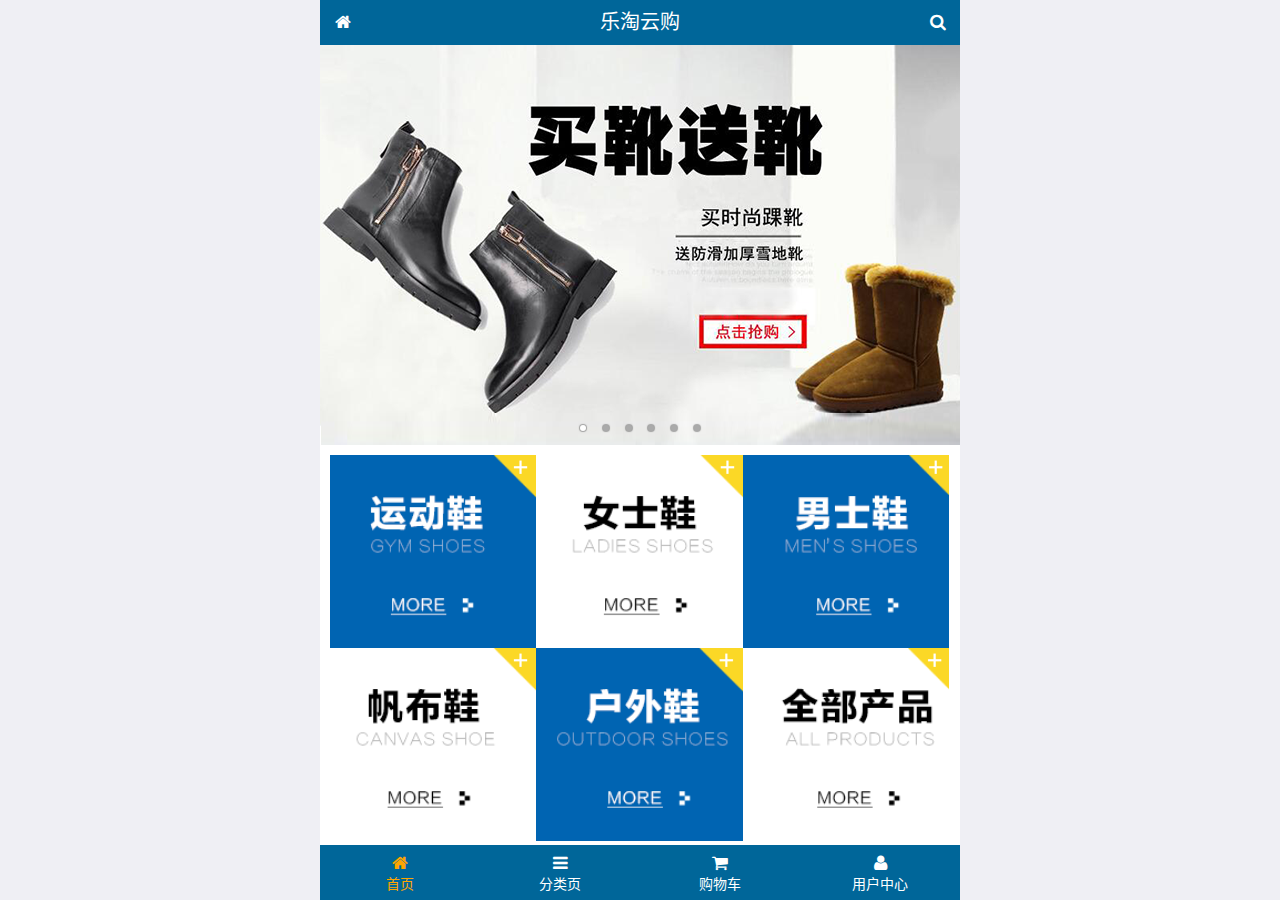
<file: public/mobile/index.html>
<!DOCTYPE html>
<html lang="zh-CN">
<head>
  <meta charset="UTF-8">
  <title>乐淘商城</title>
  <meta name="viewport" content="width=device-width, user-scalable=no, initial-scale=1.0, maximum-scale=1.0, minimum-scale=1.0">
  <!-- 引入字体图标库的css -->
  <link rel="stylesheet" href="./lib/fa/css/font-awesome.min.css">
  <link rel="stylesheet" href="./lib/mui/css/mui.css">
  <link rel="stylesheet" href="./css/common.css">
  <link rel="stylesheet" href="./css/index.css">
  <link rel="icon" href="favicon.ico">
</head>
<body>
<!--<span class="fa fa-pause"></span>-->
<!--<span class="mui-icon mui-icon-camera"></span>-->

<!-- 全屏容器 -->
<div class="lt_container">

  <!-- 乐淘头部 -->
  <div class="lt_header">
    <a href="index.html" class="icon_left"><i class="fa fa-home"></i></a>
    <h3>乐淘云购</h3>
    <a href="search.html" class="icon_right"><i class="fa fa-search"></i></a>
  </div>

  <!-- 乐淘主体 -->
  <div class="lt_main">
    <div class="mui-scroll-wrapper">
      <div class="mui-scroll">
        <!--这里放置真实显示的DOM内容-->

        <!-- 轮播图 -->
        <div class="mui-slider">

          <!-- 图片区域 -->
          <div class="mui-slider-group mui-slider-loop">
            <!-- 添加假图 -->
            <div class="mui-slider-item mui-slider-item-duplicate">
              <a href="#"><img src="./images/banner6.png" /></a>
            </div>

            <div class="mui-slider-item"><a href="#"><img src="./images/banner1.png" /></a></div>
            <div class="mui-slider-item"><a href="#"><img src="./images/banner2.png" /></a></div>
            <div class="mui-slider-item"><a href="#"><img src="./images/banner3.png" /></a></div>
            <div class="mui-slider-item"><a href="#"><img src="./images/banner4.png" /></a></div>
            <div class="mui-slider-item"><a href="#"><img src="./images/banner5.png" /></a></div>
            <div class="mui-slider-item"><a href="#"><img src="./images/banner6.png" /></a></div>

            <!-- 添加假图 -->
            <div class="mui-slider-item mui-slider-item-duplicate">
              <a href="#"><img src="./images/banner1.png" /></a>
            </div>
          </div>

          <!-- 小圆点结构 -->
          <div class="mui-slider-indicator">
            <div class="mui-indicator mui-active"></div>
            <div class="mui-indicator"></div>
            <div class="mui-indicator"></div>
            <div class="mui-indicator"></div>
            <div class="mui-indicator"></div>
            <div class="mui-indicator"></div>
          </div>

        </div>

        <!-- 导航区域 -->
        <div class="lt_nav">
          <ul class="mui-clearfix">
            <li><a href="#"><img src="./images/nav1.png" alt=""></a></li>
            <li><a href="#"><img src="./images/nav2.png" alt=""></a></li>
            <li><a href="#"><img src="./images/nav3.png" alt=""></a></li>
            <li><a href="#"><img src="./images/nav4.png" alt=""></a></li>
            <li><a href="#"><img src="./images/nav5.png" alt=""></a></li>
            <li><a href="#"><img src="./images/nav6.png" alt=""></a></li>
          </ul>
        </div>

        <!-- 产品区域 -->
        <div class="lt_product">
          <ul>
            <li class="lt_product_item">
              <a href="#">
                <img src="./images/product.jpg" alt="">
                <p class="info mui-ellipsis-2">adidas阿迪达斯 男式 场下休闲篮球鞋S83700场下休闲篮球鞋S83700 </p>
                <p>
                  <span class="price">¥560</span>
                  <span class="oldPrice">¥580</span>
                </p>
                <button class="mui-btn mui-btn-primary">立即购买</button>
              </a>
            </li>
            <li class="lt_product_item">
              <a href="#">
                <img src="./images/product.jpg" alt="">
                <p class="info mui-ellipsis-2">adidas阿迪达斯 男式 场下休闲篮球鞋S83700场下休闲篮球鞋S83700 </p>
                <p>
                  <span class="price">¥560</span>
                  <span class="oldPrice">¥580</span>
                </p>
                <button class="mui-btn mui-btn-primary">立即购买</button>
              </a>
            </li>
            <li class="lt_product_item">
              <a href="#">
                <img src="./images/product.jpg" alt="">
                <p class="info mui-ellipsis-2">adidas阿迪达斯 男式 场下休闲篮球鞋S83700场下休闲篮球鞋S83700 </p>
                <p>
                  <span class="price">¥560</span>
                  <span class="oldPrice">¥580</span>
                </p>
                <button class="mui-btn mui-btn-primary">立即购买</button>
              </a>
            </li>
            <li class="lt_product_item">
              <a href="#">
                <img src="./images/product.jpg" alt="">
                <p class="info mui-ellipsis-2">adidas阿迪达斯 男式 场下休闲篮球鞋S83700场下休闲篮球鞋S83700 </p>
                <p>
                  <span class="price">¥560</span>
                  <span class="oldPrice">¥580</span>
                </p>
                <button class="mui-btn mui-btn-primary">立即购买</button>
              </a>
            </li>
            <li class="lt_product_item">
              <a href="#">
                <img src="./images/product.jpg" alt="">
                <p class="info mui-ellipsis-2">adidas阿迪达斯 男式 场下休闲篮球鞋S83700场下休闲篮球鞋S83700 </p>
                <p>
                  <span class="price">¥560</span>
                  <span class="oldPrice">¥580</span>
                </p>
                <button class="mui-btn mui-btn-primary">立即购买</button>
              </a>
            </li>
            <li class="lt_product_item">
              <a href="#">
                <img src="./images/product.jpg" alt="">
                <p class="info mui-ellipsis-2">adidas阿迪达斯 男式 场下休闲篮球鞋S83700场下休闲篮球鞋S83700 </p>
                <p>
                  <span class="price">¥560</span>
                  <span class="oldPrice">¥580</span>
                </p>
                <button class="mui-btn mui-btn-primary">立即购买</button>
              </a>
            </li>
            <li class="lt_product_item">
              <a href="#">
                <img src="./images/product.jpg" alt="">
                <p class="info mui-ellipsis-2">adidas阿迪达斯 男式 场下休闲篮球鞋S83700场下休闲篮球鞋S83700 </p>
                <p>
                  <span class="price">¥560</span>
                  <span class="oldPrice">¥580</span>
                </p>
                <button class="mui-btn mui-btn-primary">立即购买</button>
              </a>
            </li>
            <li class="lt_product_item">
              <a href="#">
                <img src="./images/product.jpg" alt="">
                <p class="info mui-ellipsis-2">adidas阿迪达斯 男式 场下休闲篮球鞋S83700场下休闲篮球鞋S83700 </p>
                <p>
                  <span class="price">¥560</span>
                  <span class="oldPrice">¥580</span>
                </p>
                <button class="mui-btn mui-btn-primary">立即购买</button>
              </a>
            </li>
          </ul>
        </div>

      </div>
    </div>
  </div>

  <!-- 乐淘底部 -->
  <div class="lt_footer">
    <ul>
      <li><a href="index.html" class="current"><i class="fa fa-home"></i><p>首页</p></a></li>
      <li><a href="category.html"><i class="fa fa-bars"></i><p>分类页</p></a></li>
      <li><a href="cart.html"><i class="fa fa-shopping-cart"></i><p>购物车</p></a></li>
      <li><a href="user.html"><i class="fa fa-user"></i><p>用户中心</p></a></li>
    </ul>
  </div>
</div>


<script src="./lib/zepto/zepto.min.js"></script>
<script src="./lib/mui/js/mui.js"></script>
<script src="./js/common.js"></script>
</body>
</html>
</file>
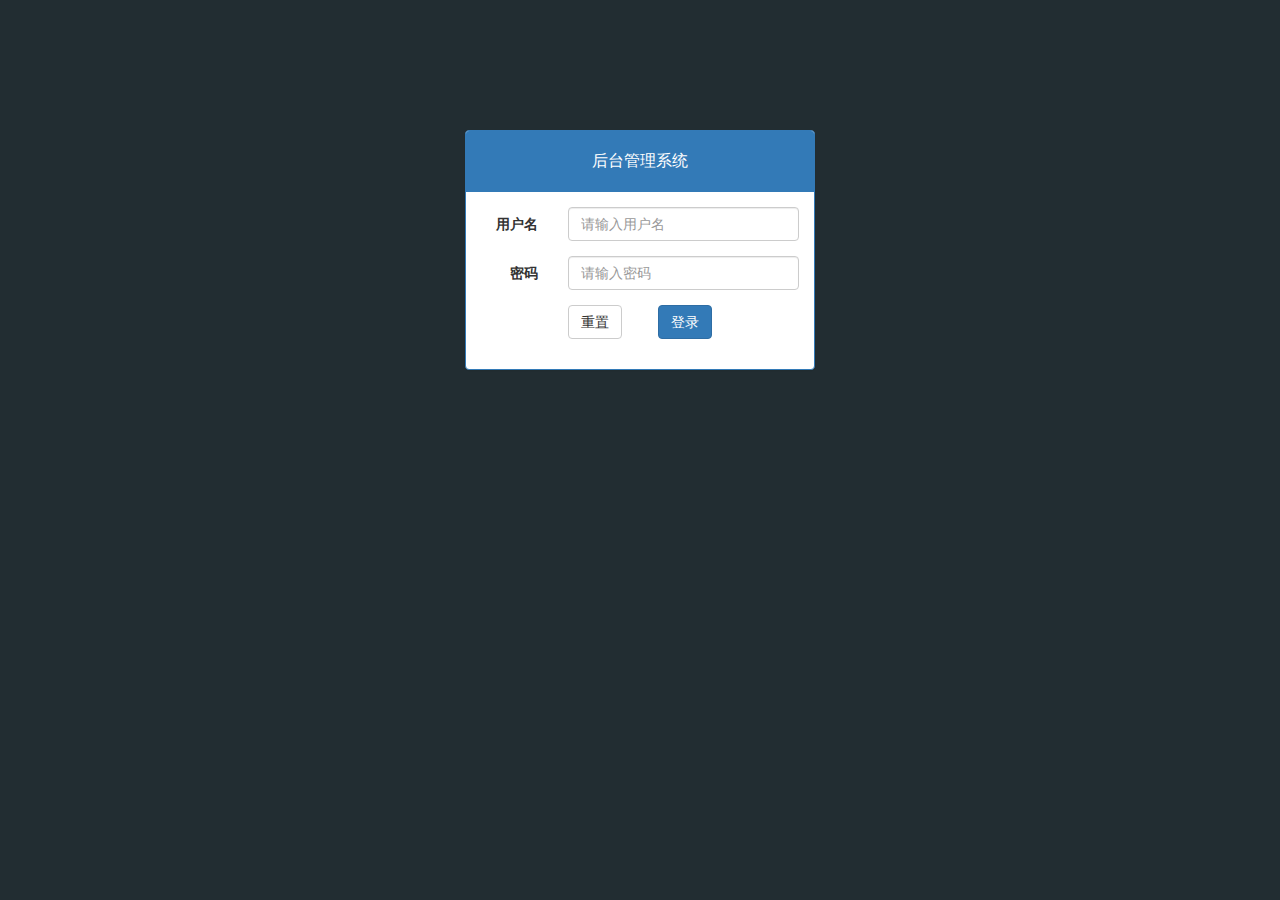
<file: public/back/login.html>
<!DOCTYPE html>
<html lang="en">
<head>
    <meta charset="UTF-8">
    <title>登录页面</title>
    <link rel="stylesheet" href="css/common.css">
    <link rel="stylesheet" href="lib/bootstrap/css/bootstrap.css">
    <link rel="stylesheet" href="lib/bootstrap-validator/css/bootstrapValidator.css">
    <link rel="stylesheet" href="lib/nprogress/nprogress.css">
</head>
<body class="bg_color">
  <div class="container">
      <div class="col-lg-4  col-lg-offset-4 mt">
          <div class="panel panel-primary">
              <div class="panel-heading">
                  <h3 class="panel-title">后台管理系统</h3>
              </div>
              <div class="panel-body">
                  <form class="form-horizontal" id="form">
                      <div class="form-group">
                          <label for="username" class="col-sm-3 control-label">用户名</label>
                          <div class="col-sm-9">
                              <input type="text" class="form-control" id="username" name="username" placeholder="请输入用户名">
                          </div>
                      </div>
                      <div class="form-group">
                          <label for="password" class="col-sm-3 control-label">密码</label>
                          <div class="col-sm-9">
                              <input type="password" class="form-control" id="password" name="password" placeholder="请输入密码">
                          </div>
                      </div>
                      <div class="form-group">
                          <div class="col-sm-offset-3 col-sm-6">
                              <button type="reset" class="btn btn-default pull-left">重置</button>
                              <button type="submit" class="btn btn-primary pull-right">登录</button>
                          </div>
                      </div>
                  </form>
              </div>
          </div>
      </div>
  </div>

    <script src="lib/jquery/jquery.js"></script>
    <script src="lib/bootstrap/js/bootstrap.js"></script>
    <script src="lib/bootstrap-validator/js/bootstrapValidator.js"></script>
    <script src="lib/nprogress/nprogress.js"></script>
    <script src="js/login.js"></script>
    <script src="js/common.js"></script>
</body>
</html>
</file>
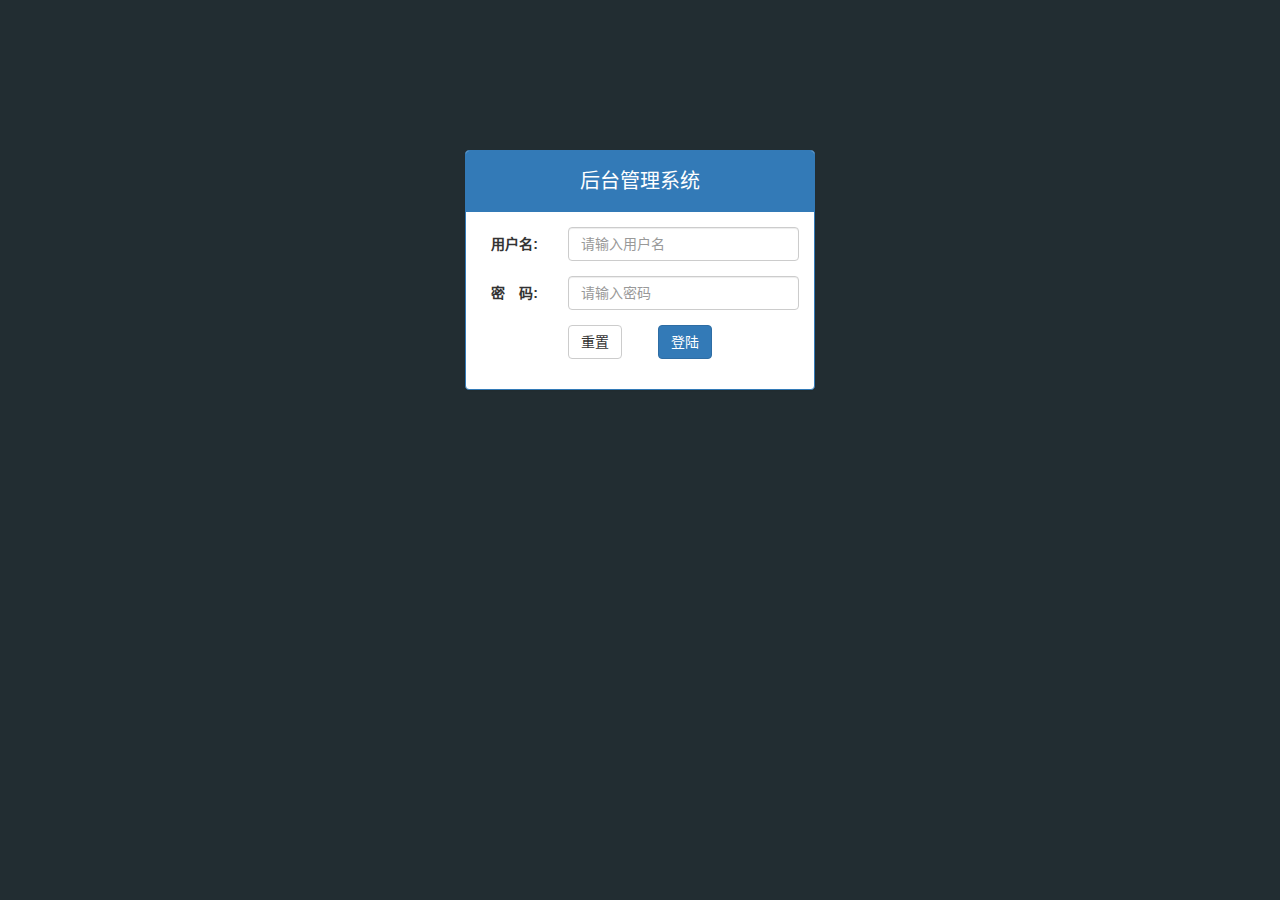
<file: public/manage/login.html>
<!DOCTYPE html>
<html lang="zh-CN">
<head>
  <meta charset="UTF-8">
  <title>乐淘电商</title>
  <link rel="stylesheet" href="lib/bootstrap/css/bootstrap.css">
  <link rel="stylesheet" href="lib/bootstrap-validator/css/bootstrapValidator.min.css">
  <link rel="stylesheet" href="lib/nprogress/nprogress.css">
  <link rel="stylesheet" href="css/common.css">
</head>
<body class="body_bg">


<div class="container">
  <div class="col-lg-4 col-lg-offset-4 mt_150">
    <div class="panel panel-primary">
      <div class="panel-heading">
        <h3 class="panel-title text-center">后台管理系统</h3>
      </div>
      <div class="panel-body">
        <form class="form-horizontal" id="form">
          <div class="form-group">
            <label for="username" class="col-sm-3 control-label">用户名:</label>
            <div class="col-sm-9">
              <input type="text" class="form-control" id="username" name="username" placeholder="请输入用户名">
            </div>
          </div>
          <div class="form-group">
            <label for="password" class="col-sm-3 control-label">密　码:</label>
            <div class="col-sm-9">
              <input type="password" class="form-control" name="password" id="password" placeholder="请输入密码">
            </div>
          </div>
          <div class="form-group">
            <div class="col-sm-offset-3 col-sm-6">
              <button type="reset" class="btn btn-default pull-left">重置</button>
              <button type="submit" class="btn btn-primary pull-right">登陆</button>
            </div>
          </div>
        </form>
      </div>
    </div>
  </div>
</div>



<script src="lib/jquery/jquery.min.js"></script>
<script src="lib/bootstrap/js/bootstrap.min.js"></script>
<script src="lib/bootstrap-validator/js/bootstrapValidator.min.js"></script>
<script src="lib/nprogress/nprogress.js"></script>
<script src="js/common.js"></script>
<script src="js/login.js"></script>

</body>
</html>
</file>
<file: public/mobile/css/common.css>
html, body {
  width: 100%;
  height: 100%;
}

ul {
  list-style: none;
  margin: 0;
  padding: 0;
}
img {
  display: block;
  width: 100%;
}

/* 全屏容器 */
.lt_container {
  width: 100%;
  height: 100%;
  background-color: #fff;
  min-width: 320px;
  max-width: 640px;
  margin: 0 auto;
  position: relative;
  padding-top: 45px;
  padding-bottom: 55px;
}

.lt_header {
  position: absolute;
  left: 0;
  top: 0;
  width: 100%;
  height: 45px;
  background-color: #006699;
  padding-left: 45px;
  padding-right: 45px;
}

.lt_header .icon_left,
.lt_header .icon_right {
  width: 45px;
  height: 45px;
  line-height: 45px;
  text-align: center;
  position: absolute;
  top: 0;
  color: #fff;
}
.lt_header .icon_left {
  left: 0;
}
.lt_header .icon_right {
  right: 0;
}

.lt_header h3 {
  height: 45px;
  line-height: 45px;
  color: #fff;
  font-size: 20px;
  text-align: center;
  margin: 0;
  font-weight: normal;
}



.lt_footer {
  position: absolute;
  left: 0;
  bottom: 0;
  width: 100%;
  height: 55px;
  background-color: #006699;
  overflow: hidden;
}
.lt_footer li {
  float: left;
  width: 25%;
  text-align: center;
}
.lt_footer li a {
  width: 100%;
  height: 100%;
  display: block;
  color: #fff;
  padding-top: 8px;
}
.lt_footer li p {
  color: #fff;
  margin: 0;
}

.lt_footer li a.current {
  color: orange;
}
.lt_footer li a.current p{
  color: orange;
}



.lt_main {
  width: 100%;
  height: 100%;
  position: relative;
}



/* 公共的搜索框样式 */
.lt_search {
  padding: 10px;
  position: relative;
}
.lt_search .search_input {
  height: 34px;
  font-size: 12px;
  margin: 0;
  border-radius: 5px;
  border: 1px solid #007AFF;
}
.lt_search .search_btn {
  position: absolute;
  right: 10px;
  top: 10px;
  border-radius: 0 5px 5px 0;
}



/* 公共的商品样式 */
.lt_product {
  padding: 10px;
}
.lt_product_item {
  border: 1px solid #ccc;
  padding: 10px;
  float: left;
  width: 48%;
  margin-bottom: 10px;
  text-align: center;
}
.lt_product_item a {
  display: block;
  width: 100%;
  height: 100%;
}
.lt_product_item:nth-child(2n+1) {
  margin-right: 4%;
}
.lt_product_item .info {
  text-align: left;
  height: 40px;
}
.lt_product_item .price {
  color: red;
}
.lt_product_item .oldPrice {
  text-decoration: line-through;
}

.lt_product_item img {
  width: 150px;
  height: 150px;
  margin: 0 auto;
}



/* 公共的尺码样式 */
.lt_size span {
  width: 25px;
  height: 25px;
  text-align: center;
  line-height: 25px;
  display: inline-block;
  border: 1px solid #ccc;
  font-size: 12px;
  margin: 3px 0;
}
.lt_size span.current {
  background-color: orange;
  color: #fff;
}
</file>
<file: public/mobile/css/index.css>
.lt_nav {
  padding: 10px;
}
.lt_nav li {
  float: left;
  width: 33.3%;
}
.lt_nav li a {
  display: block;
}
</file>
<file: public/back/css/common.css>
.bg_color
{
    background-color: #222D32;
}

.panel-title
{
    height: 40px;
    line-height: 40px;
    text-align: center;
    font-size: 20px;
}
.mt
{
    margin-top: 130px;
}
a,
a:link,
a:visited,
a:hover,
a:active {
    text-decoration: none;

}
ul{
    margin: 0;
    padding: 0;
    list-style: none;
}
.aside
{
    width: 180px;
    height: 100%;
    background-color: #222D32;
    position: fixed;
    left:0;
    top:0;
    z-index: 888;
    transition: all 1s;
}
.aside .title
{
    width: 100%;
    height: 50px;
    line-height: 50px;
    text-align: center;
    font-size: 25px;
    background-color: #367FA9;
}

.title a
{
    color:#fff;
    display: block;
}
.title a:hover
{
    color:#fff;
    text-decoration: none;
}
.aside .userinfo
{
    padding-top: 30px;
}
.aside .userinfo img
{
    width: 80px;
    height: 80px;
    border-radius: 50%;
    display: block;
    margin: 0 auto;
}
.aside .userinfo p
{
    height: 40px;
    line-height: 40px;
    font-size: 18px;
    color:#fff;
    text-align: center;
}
.aside .nav a
{
    width: 100%;
    height: 40px;
    line-height: 40px;
    display: block;
    padding-left: 40px;
    color:#fff;
    text-decoration: none;
}
.aside .nav a.current
{
    border-left: 3px solid #069;
    background-color:#1D1F21 ;
}
.aside .nav a
{
    border-left:3px solid transparent ;
}
.aside .child a
{
    padding-left: 60px;
}
.aside.hidemenu
{
    left: -180px;
}
.nav span
{
    margin-left:5px;
}
.main .topbar
{
    width: 100%;
    height: 50px;
    line-height: 50px;
    background-color:#3C8DBC ;
    position: fixed;
    left: 0;
    top:0;
    padding-left: 180px;
    transition: all 1s;
}
.topbar.hidemenu
{
    padding-left: 0;
}
.topbar a
{
    width: 50px;
    height: 50px;
    line-height: 50px;
    font-size: 20px;
    color:#fff;
    text-align: center;
    display: block;
}
.main
{
    height: 1000px;
  
    padding-top: 50px;
    padding-left: 180px;
    transition: all 1s;
}
.main.hidemenu
{
    padding-left: 0;
}

.mt30
{
    margin-top: 30px;
}
.mt30 a:hover
{
    text-decoration: none;
}
.red
{
    color: #A94442;
}
.echarts_1,.echarts_2
{
    width: 48%;
    height: 400px;
    background-color: #1b6d85;
}
.table.table-bordered thead  th,
table.table-bordered tbody tr td
{
    text-align: center;
    vertical-align: middle;
}
</file>
<file: public/back/lib/nprogress/nprogress.css>
/* Make clicks pass-through */
#nprogress {
  pointer-events: none;
}

#nprogress .bar {
  background: greenyellow;

  position: fixed;
  z-index: 10000;
  top: 0;
  left: 0;

  width: 100%;
  height: 2px;
}

/* Fancy blur effect */
#nprogress .peg {
  display: block;
  position: absolute;
  right: 0px;
  width: 100px;
  height: 100%;
  box-shadow: 0 0 10px #29d, 0 0 5px #29d;
  opacity: 1.0;

  -webkit-transform: rotate(3deg) translate(0px, -4px);
      -ms-transform: rotate(3deg) translate(0px, -4px);
          transform: rotate(3deg) translate(0px, -4px);
}

/* Remove these to get rid of the spinner */
#nprogress .spinner {
  display: block;
  position: fixed;
  z-index: 1031;
  top: 15px;
  right: 15px;
}

#nprogress .spinner-icon {
  width: 18px;
  height: 18px;
  box-sizing: border-box;

  border: solid 2px transparent;
  border-top-color: #29d;
  border-left-color: #29d;
  border-radius: 50%;

  -webkit-animation: nprogress-spinner 400ms linear infinite;
          animation: nprogress-spinner 400ms linear infinite;
}

.nprogress-custom-parent {
  overflow: hidden;
  position: relative;
}

.nprogress-custom-parent #nprogress .spinner,
.nprogress-custom-parent #nprogress .bar {
  position: absolute;
}

@-webkit-keyframes nprogress-spinner {
  0%   { -webkit-transform: rotate(0deg); }
  100% { -webkit-transform: rotate(360deg); }
}
@keyframes nprogress-spinner {
  0%   { transform: rotate(0deg); }
  100% { transform: rotate(360deg); }
}
</file>
<file: public/manage/lib/nprogress/nprogress.css>
/* Make clicks pass-through */
#nprogress {
  pointer-events: none;
}

#nprogress .bar {
  background: greenyellow;

  position: fixed;
  z-index: 10000;
  top: 0;
  left: 0;

  width: 100%;
  height: 2px;
}

/* Fancy blur effect */
#nprogress .peg {
  display: block;
  position: absolute;
  right: 0px;
  width: 100px;
  height: 100%;
  box-shadow: 0 0 10px #29d, 0 0 5px #29d;
  opacity: 1.0;

  -webkit-transform: rotate(3deg) translate(0px, -4px);
      -ms-transform: rotate(3deg) translate(0px, -4px);
          transform: rotate(3deg) translate(0px, -4px);
}

/* Remove these to get rid of the spinner */
#nprogress .spinner {
  display: block;
  position: fixed;
  z-index: 1031;
  top: 15px;
  right: 15px;
}

#nprogress .spinner-icon {
  width: 18px;
  height: 18px;
  box-sizing: border-box;

  border: solid 2px transparent;
  border-top-color: #29d;
  border-left-color: #29d;
  border-radius: 50%;

  -webkit-animation: nprogress-spinner 400ms linear infinite;
          animation: nprogress-spinner 400ms linear infinite;
}

.nprogress-custom-parent {
  overflow: hidden;
  position: relative;
}

.nprogress-custom-parent #nprogress .spinner,
.nprogress-custom-parent #nprogress .bar {
  position: absolute;
}

@-webkit-keyframes nprogress-spinner {
  0%   { -webkit-transform: rotate(0deg); }
  100% { -webkit-transform: rotate(360deg); }
}
@keyframes nprogress-spinner {
  0%   { transform: rotate(0deg); }
  100% { transform: rotate(360deg); }
}
</file>
<file: public/manage/css/common.css>
.body_bg {
  background-color: #222D32;
}

html, body {
  width: 100%;
  height: 100%;
}

* {
  margin: 0;
  padding: 0;
}
ul {
  list-style: none;
}

a:link,
a:visited,
a:hover,
a:active {
  text-decoration: none;
}

.red {
  color: #A94442;
}

.table.table-bordered th,
.table.table-bordered td {
  text-align: center;
  vertical-align: middle;
}

.mt_150 {
  margin-top: 150px;
}
.mb_20 {
  margin-bottom: 20px;
}

.panel-title {
  height: 40px;
  line-height: 40px;
  font-size: 20px;
}

/* lt_aside 开始 */
.lt_aside {
  width: 180px;
  height: 100%;
  background-color: #222D32;
  position: fixed;
  left: 0;
  top: 0;
  z-index: 999;
  transition: all 1s;
}
.lt_aside.hidemenu {
  left: -180px;
}


.lt_aside .brand {
  height: 50px;
  line-height: 50px;
  font-size: 24px;
  background-color: #367FA9;
  text-align: center;
}
.lt_aside .brand a {
  color: white;
}

.lt_aside .user {
  height: 180px;
}
.lt_aside .user {
  padding-top: 30px;
}
.lt_aside .user img {
  width: 80px;
  height: 80px;
  border-radius: 50%;
  display: block;
  margin: 0 auto;
}
.lt_aside .user p {
  height: 40px;
  line-height: 40px;
  text-align: center;
  font-size: 18px;
  color: white;
}

.lt_aside .nav a {
  height: 40px;
  line-height: 40px;
  display: block;
  color: white;
  padding-left: 40px;
  border-left: 3px solid transparent;
}
.lt_aside .nav i {
  margin-right: 5px;
}
.lt_aside .nav a.current {
  background-color: #1D1F21;
  border-left: 3px solid #006699;
}
.lt_aside .nav .child a {
  padding-left: 60px;
}

/* lt_aside 结束  */



/* lt_main 开始 */
.lt_main {
  height: 1000px;
  width: 100%;
  padding-left: 180px;
  padding-top: 50px;
  transition: all 1s;
}
.lt_main.hidemenu {
  padding-left: 0px;
}

.lt_topbar {
  height: 50px;
  width: 100%;
  line-height: 50px;
  background-color: #3C8DBC;
  position: fixed;
  top: 0;
  right: 0;
  padding-left: 180px;
  transition: all 1s;
  z-index: 666;
}
.lt_topbar.hidemenu {
  padding-left: 0px;
}

.lt_topbar a {
  width: 50px;
  height: 50px;
  font-size: 16px;
  color: white;
  text-align: center;
}

.breadcrumb {
  margin-top: 20px;
}


.echarts_1,
.echarts_2 {
  width: 48%;
  height: 400px;
}

/* lt_main 结束 */
</file>
<file: public/back/lib/bootstrap-validator/css/bootstrapValidator.css>
/**
 * BootstrapValidator (http://bootstrapvalidator.com)
 * The best jQuery plugin to validate form fields. Designed to use with Bootstrap 3
 *
 * @author      http://twitter.com/nghuuphuoc
 * @copyright   (c) 2013 - 2014 Nguyen Huu Phuoc
 * @license     MIT
 */

.bv-form .help-block {
    margin-bottom: 0;
}
.bv-form .tooltip-inner {
    text-align: left;
}
.nav-tabs li.bv-tab-success > a {
    color: #3c763d;
}
.nav-tabs li.bv-tab-error > a {
    color: #a94442;
}
</file>
<file: public/manage/lib/bootstrap-validator/css/bootstrapValidator.min.css>
/*!
 * BootstrapValidator (http://bootstrapvalidator.com)
 * The best jQuery plugin to validate form fields. Designed to use with Bootstrap 3
 *
 * @version     v0.5.1, built on 2014-08-22 4:55:09 PM
 * @author      https://twitter.com/nghuuphuoc
 * @copyright   (c) 2013 - 2014 Nguyen Huu Phuoc
 * @license     MIT
 */

.bv-form .help-block{margin-bottom:0}.bv-form .tooltip-inner{text-align:left}.nav-tabs li.bv-tab-success>a{color:#3c763d}.nav-tabs li.bv-tab-error>a{color:#a94442}
</file>
